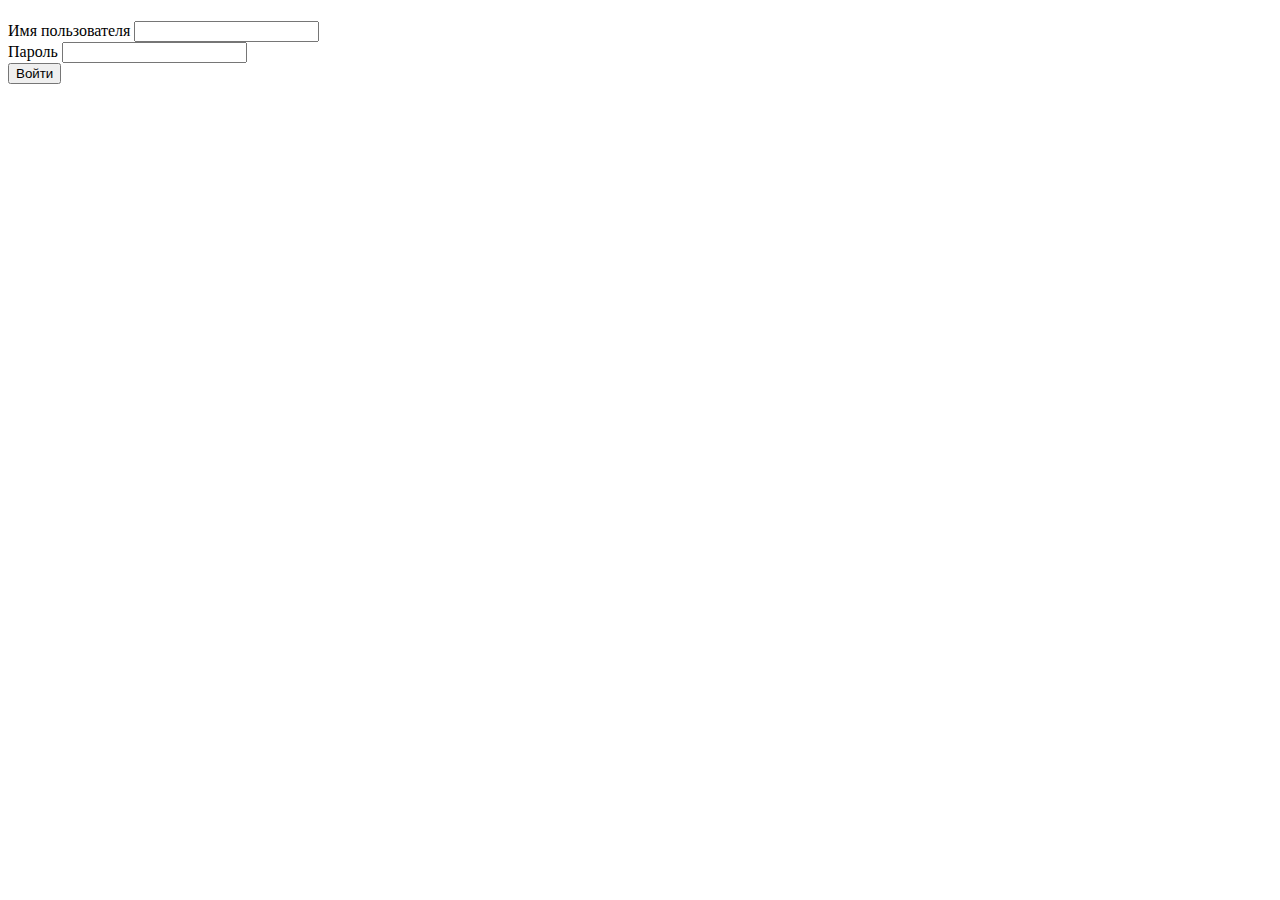
<file: auth.html>
<!DOCTYPE html>
<html lang="en">
<head>
    <meta charset="UTF-8">
    <title>Авторизация</title>
</head>
<body>
<form action="">
    <h1 title="Авторизация на сайте"></h1>
    <div class="group">
        <label>Имя пользователя
            <input type="text">
        </label>
    </div>
    <div class="group">
        <label>Пароль
            <input type="password">
        </label>
    </div>
    <div class="group">
        <button>Войти</button>
    </div>
</form>

</body>
</html>
</file>
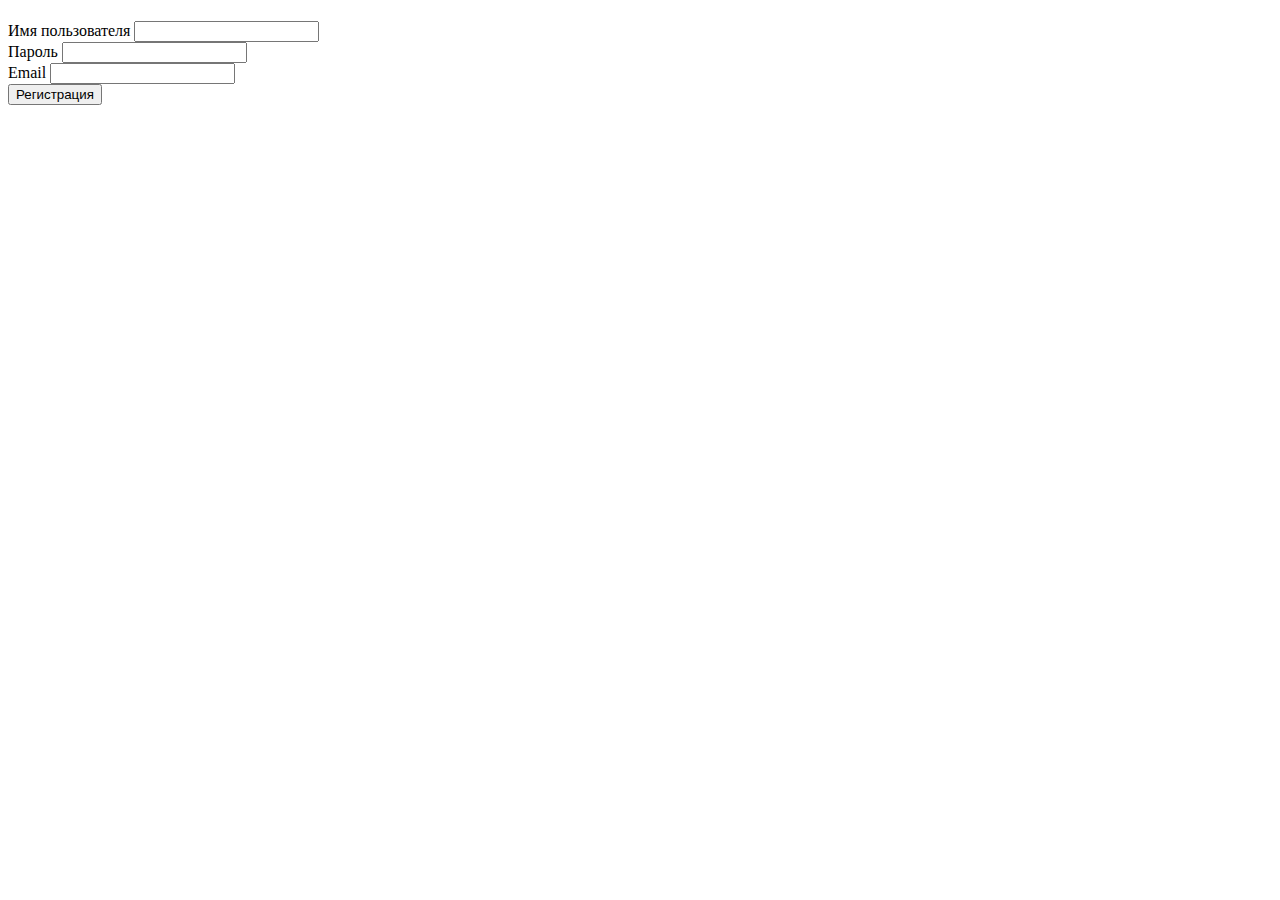
<file: reg.html>
<!DOCTYPE html>
<html lang="ru">
<head>
    <meta charset="UTF-8">
    <title>Регистрация</title>
</head>
<body>
<form action="">
    <h1 title="Регистрация на сайте"></h1>
    <div class="group">
        <label>Имя пользователя
            <input type="text">
        </label>
    </div>
    <div class="group">
        <label>Пароль
            <input type="password">
        </label>
    </div>
    <div class="group">
        <label>Еmail
            <input type="email">
        </label>
    </div>
    <div class="group">
       <button>Регистрация</button>
    </div>
</form>

</body>
</html>
</file>
